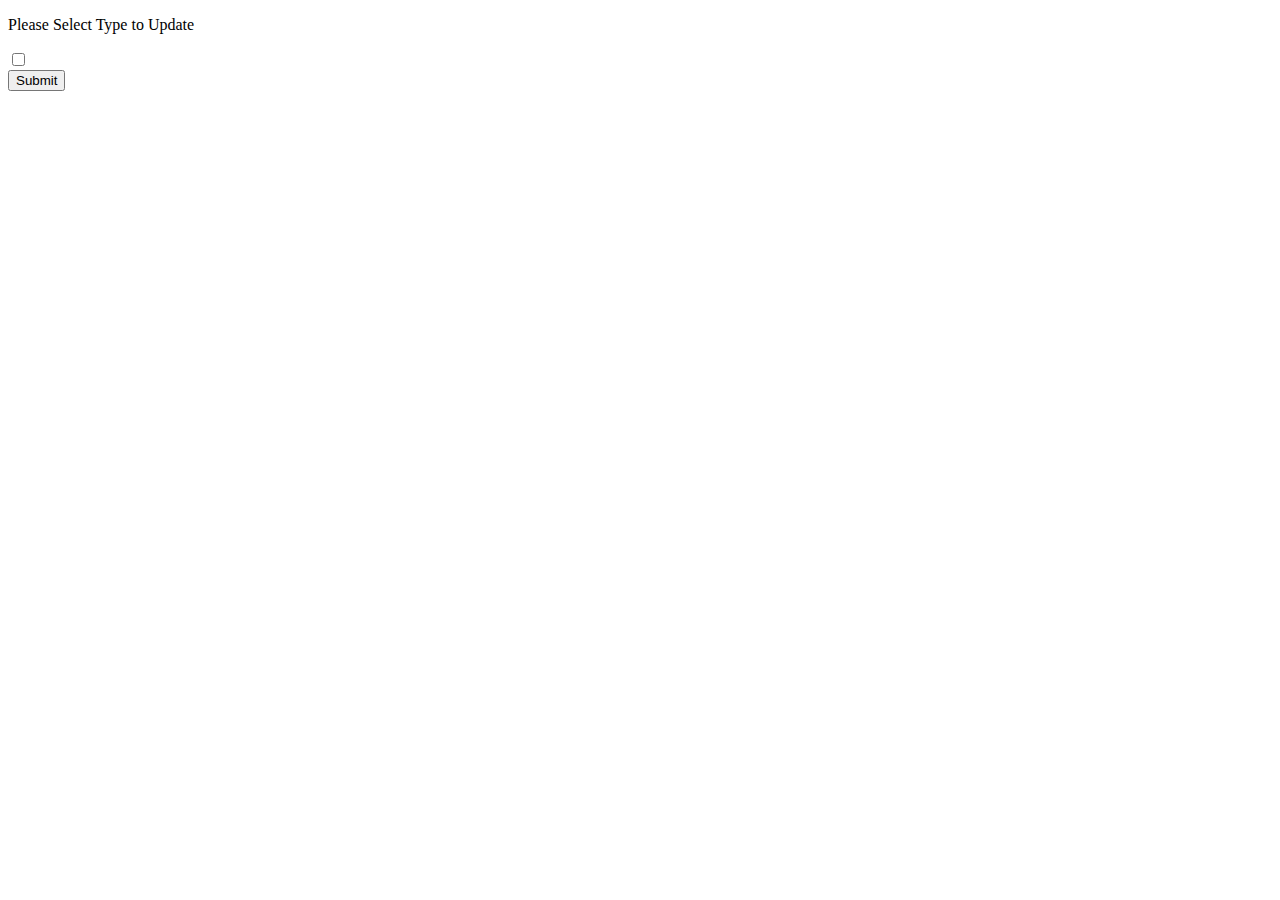
<file: src/main/resources/templates/update.html>
<!DOCTYPE html>
<html lang="en" xmlns:th="http://www.thymeleaf.org">
<head>
    <meta charset="UTF-8">
    <title>Travelling</title>
</head>
<body>
    <script type="text/javascript">
        function popmessage() {
            alert("Updating. This May cost A Long Time");
        }
    </script>

    <p >Please Select Type to Update
        <form action="/updated" onsubmit="JavaScript:popmessage()" method="post" th:object="${update_list}">
            <li style="list-style: none;" th:each="type : ${type_list}">
                <input type="checkbox" th:field="*{types}" th:text="${type}" th:value="${type}">
            </li>
            <input type="submit">
        </form>
    </p>



</body>
</html>
</file>
